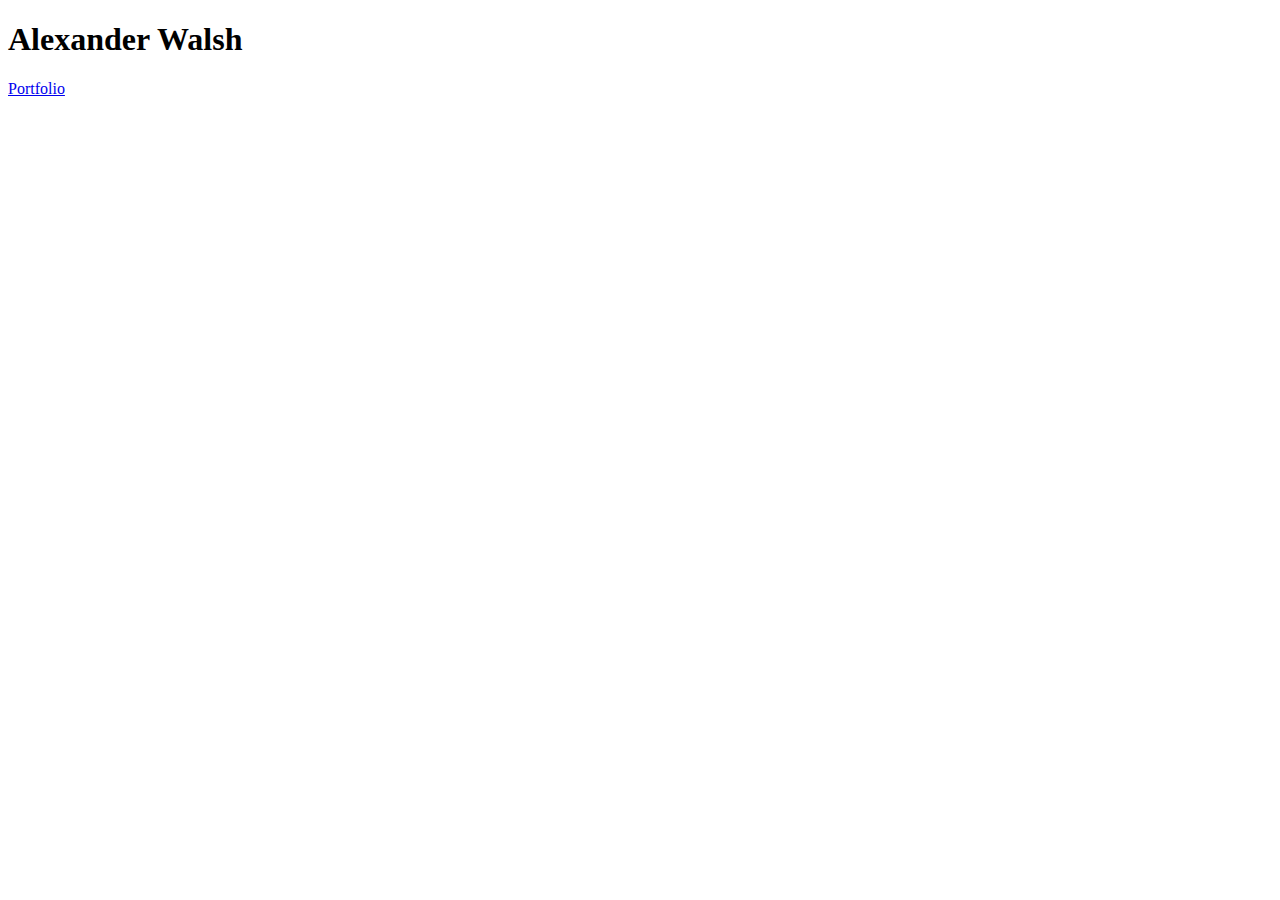
<file: index.html>
<!DOCTYPE html>
<html lang="en">
<head>
    <meta charset="UTF-8">
    <meta name="viewport" content="width=device-width, initial-scale=1.0">
    <title>Alexander Walsh</title>
</head>
<body>
    <h1>Alexander Walsh</h1>
    <a href="portfolio/index.html">Portfolio</a>
</body>
</html>
</file>
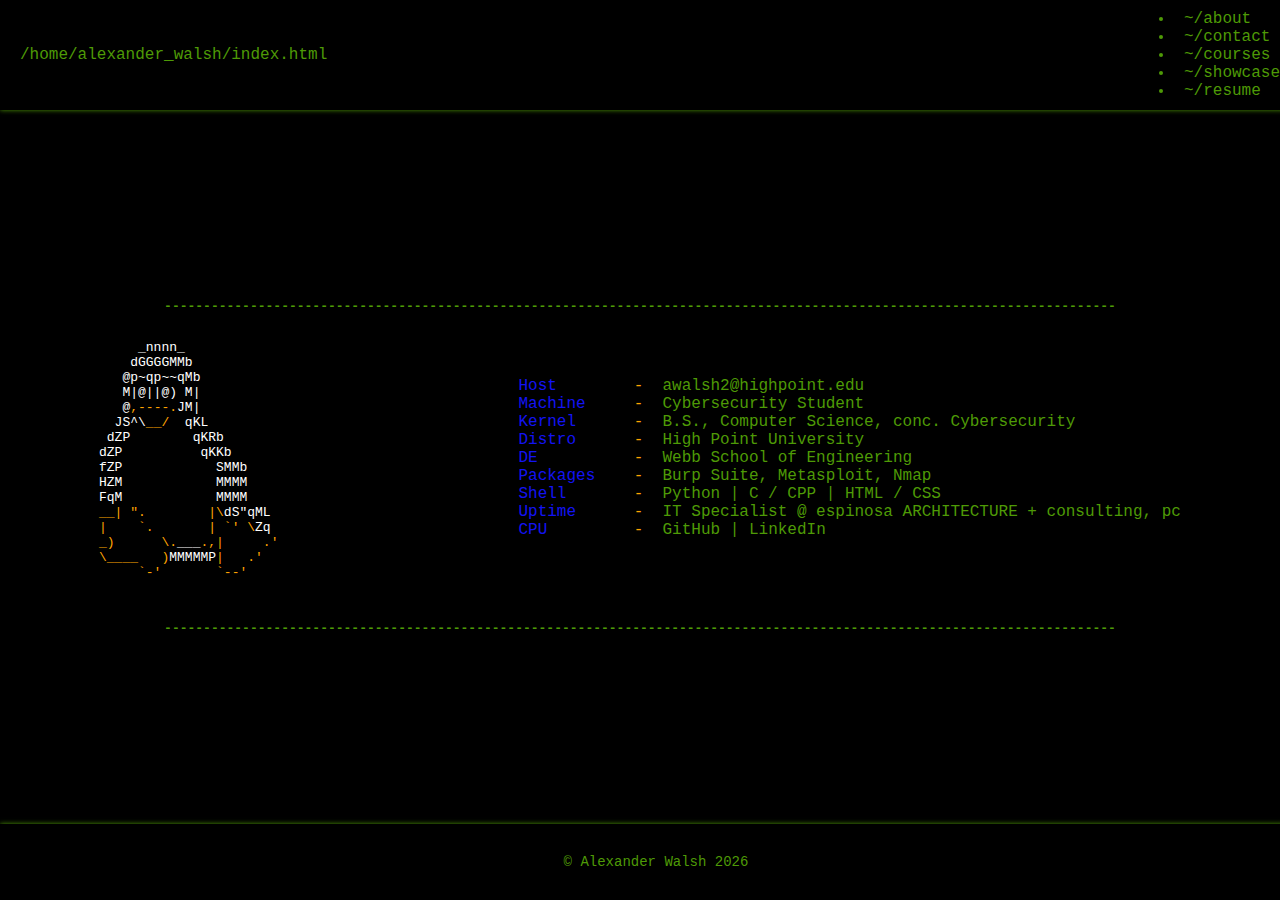
<file: html/index.html>
<!DOCTYPE html>
<html lang="en">

<head>
    <meta charset="UTF-8">
    <meta name="viewport" content="width=device-width, initial-scale=1.0">
    <link rel="stylesheet" href="../css/styles.css">
    <link rel="icon" type="image/x-icon" href="../images/favicon.ico">
    <title>alexander_walsh</title>
</head>

<body>

    <header>
        <div id="logo">
            <p>
                <a href="index.html">/home/alexander_walsh/index.html</a>
            </p>
        </div>
        <div>
            <nav>
                <li><a href="about.html">~/about</a></li>
                <li><a href="contact.html">~/contact</a></li>
                <li><a href="courses.html">~/courses</a></li>
                <li><a href="projects.html">~/showcase</a></li>
                <li><a href="resume.html">~/resume</a></li>
            </nav>
        </div>
    </header>

    <main>

        <pre><b>--------------------------------------------------------------------------------------------------------------------------</b></pre>

        <div id="main-text">

            <div id="ascii-block">
                <pre>
<span style="color: white;">     _nnnn_
    dGGGGMMb
   @p~qp~~qMb
   M|@||@) M|
   @</span><span style="color: orange;">,----.</span><span style="color: white;">JM|
  JS^\</span><span style="color: orange;">__/</span><span style="color: white;">  qKL
 dZP        qKRb
dZP          qKKb
fZP            SMMb
HZM            MMMM
FqM            MMMM</span>
<span style="color: orange;">__| ".        |\</span><span style="color: white;">dS"qML</span>
<span style="color: orange;">|    `.       | `' \</span><span style="color: white;">Zq</span>
<span style="color: orange;">_)      \.</span><span style="color: white;">___</span><span style="color: orange;">.,|     .'
\____   )</span><span style="color: white;">MMMMMP</span><span style="color: orange;">|   .'
     `-'       `--'</span>
                </pre>
            </div>

            <div id="home-info-block">
                <pre style="font-family: 'Fira Code', monospace;">
<span style="color: #1313f3;">Host</span>        <span style="color: orange;">-</span>  awalsh2@highpoint.edu
<span style="color: #1313f3;">Machine</span>     <span style="color: orange;">-</span>  Cybersecurity Student
<span style="color: #1313f3;">Kernel</span>      <span style="color: orange;">-</span>  B.S., Computer Science, conc. Cybersecurity
<span style="color: #1313f3;">Distro</span>      <span style="color: orange;">-</span>  High Point University
<span style="color: #1313f3;">DE</span>          <span style="color: orange;">-</span>  Webb School of Engineering
<span style="color: #1313f3;">Packages</span>    <span style="color: orange;">-</span>  Burp Suite, Metasploit, Nmap
<span style="color: #1313f3;">Shell</span>       <span style="color: orange;">-</span>  Python | C / CPP | HTML / CSS
<span style="color: #1313f3;">Uptime</span>      <span style="color: orange;">-</span>  IT Specialist @ espinosa ARCHITECTURE + consulting, pc
<span style="color: #1313f3;">CPU</span>         <span style="color: orange;">-</span>  <a href="https://github.com/walshyaw">GitHub</a> | <a href="https://linkedin.com/in/amwalshh">LinkedIn</a>
                </pre>
            </div>

        </div>

        <pre><b>--------------------------------------------------------------------------------------------------------------------------</b></pre>

    </main>

    <footer>
        <p>&copy; Alexander Walsh 2026</p>
    </footer>

</body>

</html>
</file>
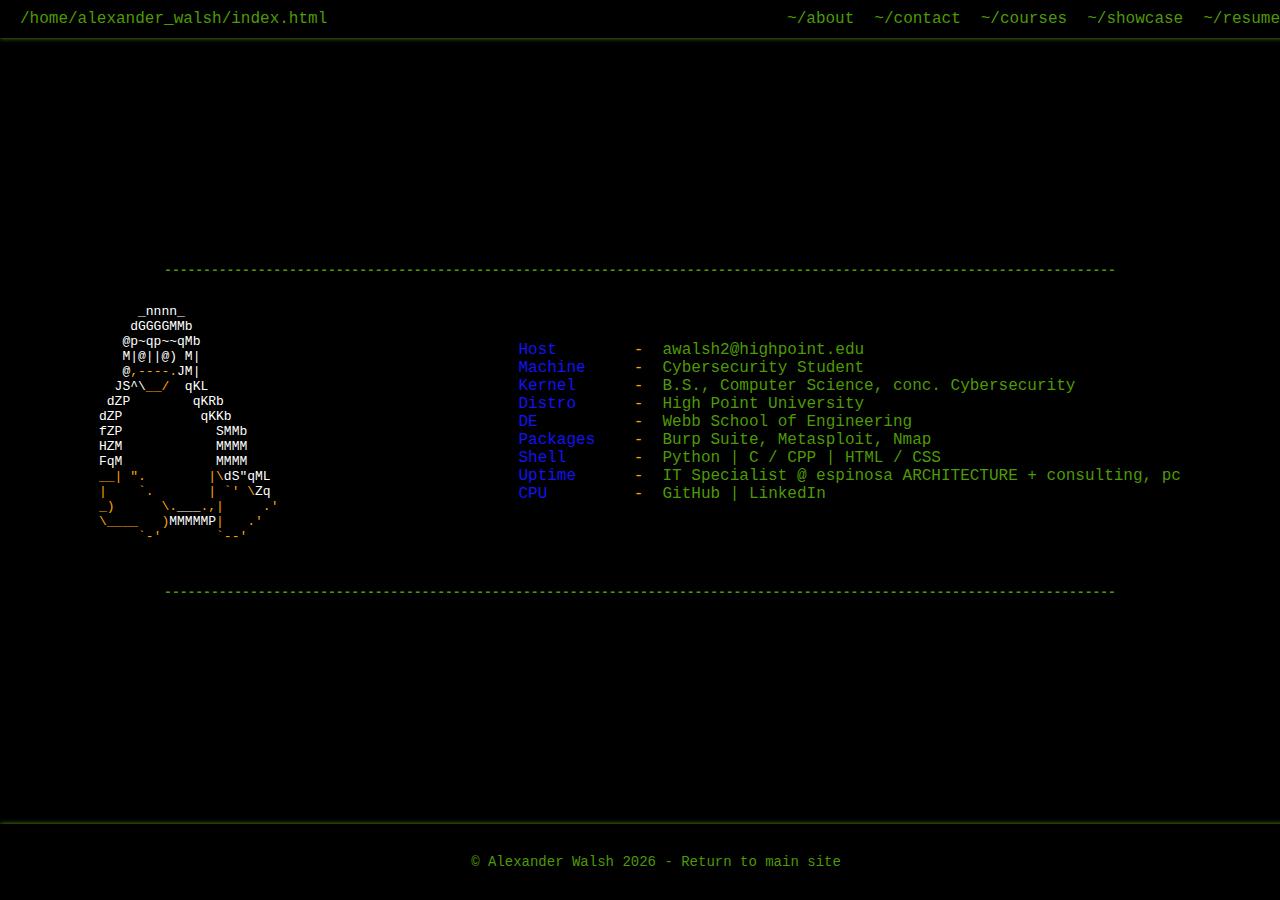
<file: portfolio/index.html>
<!DOCTYPE html>
<html lang="en">

<head>
    <meta charset="UTF-8">
    <meta name="viewport" content="width=device-width, initial-scale=1.0">
    <link href="https://cdn.jsdelivr.net/npm/bootstrap@5.3.8/dist/css/bootstrap.min.css" rel="stylesheet" integrity="sha384-sRIl4kxILFvY47J16cr9ZwB07vP4J8+LH7qKQnuqkuIAvNWLzeN8tE5YBujZqJLB" crossorigin="anonymous">
    <link rel="stylesheet" href="css/styles.css">
    <link rel="icon" type="image/x-icon" href="images/favicon.ico">
    <title>alexander_walsh</title>
</head>

<body>

    <header>
        <div id="logo">
            <p>
                <a href="index.html">/home/alexander_walsh/index.html</a>
            </p>
        </div>
        <div>
            <nav>
                <ul>
                    <li><a href="html/about.html">~/about</a></li>
                    <li><a href="html/contact.html">~/contact</a></li>
                    <li><a href="html/courses.html">~/courses</a></li>
                    <li><a href="html/projects.html">~/showcase</a></li>
                    <li><a href="html/resume.html">~/resume</a></li>
                </ul>
            </nav>
        </div>
    </header>

    <main>

        <pre><b>--------------------------------------------------------------------------------------------------------------------------</b></pre>

        <div id="main-text">

            <div id="ascii-block">
                <pre>
<span style="color: white;">     _nnnn_
    dGGGGMMb
   @p~qp~~qMb
   M|@||@) M|
   @</span><span style="color: orange;">,----.</span><span style="color: white;">JM|
  JS^\</span><span style="color: orange;">__/</span><span style="color: white;">  qKL
 dZP        qKRb
dZP          qKKb
fZP            SMMb
HZM            MMMM
FqM            MMMM</span>
<span style="color: orange;">__| ".        |\</span><span style="color: white;">dS"qML</span>
<span style="color: orange;">|    `.       | `' \</span><span style="color: white;">Zq</span>
<span style="color: orange;">_)      \.</span><span style="color: white;">___</span><span style="color: orange;">.,|     .'
\____   )</span><span style="color: white;">MMMMMP</span><span style="color: orange;">|   .'
     `-'       `--'</span>
                </pre>
            </div>

            <div id="home-info-block">
                <pre style="font-family: 'Fira Code', monospace;">
<span style="color: #1313f3;">Host</span>        <span style="color: orange;">-</span>  awalsh2@highpoint.edu
<span style="color: #1313f3;">Machine</span>     <span style="color: orange;">-</span>  Cybersecurity Student
<span style="color: #1313f3;">Kernel</span>      <span style="color: orange;">-</span>  B.S., Computer Science, conc. Cybersecurity
<span style="color: #1313f3;">Distro</span>      <span style="color: orange;">-</span>  High Point University
<span style="color: #1313f3;">DE</span>          <span style="color: orange;">-</span>  Webb School of Engineering
<span style="color: #1313f3;">Packages</span>    <span style="color: orange;">-</span>  Burp Suite, Metasploit, Nmap
<span style="color: #1313f3;">Shell</span>       <span style="color: orange;">-</span>  Python | C / CPP | HTML / CSS
<span style="color: #1313f3;">Uptime</span>      <span style="color: orange;">-</span>  IT Specialist @ espinosa ARCHITECTURE + consulting, pc
<span style="color: #1313f3;">CPU</span>         <span style="color: orange;">-</span>  <a href="https://github.com/walshyaw">GitHub</a> | <a href="https://linkedin.com/in/amwalshh">LinkedIn</a>
                </pre>
            </div>

        </div>

        <pre><b>--------------------------------------------------------------------------------------------------------------------------</b></pre>

    </main>

    <footer>
        <p>&copy; Alexander Walsh 2026 - <a href="https://alexanderwalsh.dev">Return to main site</a></p>
    </footer>

    <script src="https://cdn.jsdelivr.net/npm/bootstrap@5.3.8/dist/js/bootstrap.bundle.min.js" integrity="sha384-FKyoEForCGlyvwx9Hj09JcYn3nv7wiPVlz7YYwJrWVcXK/BmnVDxM+D2scQbITxI" crossorigin="anonymous"></script>
    <script src="https://cdn.jsdelivr.net/npm/@popperjs/core@2.11.8/dist/umd/popper.min.js" integrity="sha384-I7E8VVD/ismYTF4hNIPjVp/Zjvgyol6VFvRkX/vR+Vc4jQkC+hVqc2pM8ODewa9r" crossorigin="anonymous"></script>
    <script src="https://cdn.jsdelivr.net/npm/bootstrap@5.3.8/dist/js/bootstrap.min.js" integrity="sha384-G/EV+4j2dNv+tEPo3++6LCgdCROaejBqfUeNjuKAiuXbjrxilcCdDz6ZAVfHWe1Y" crossorigin="anonymous"></script>

</body>

</html>
</file>
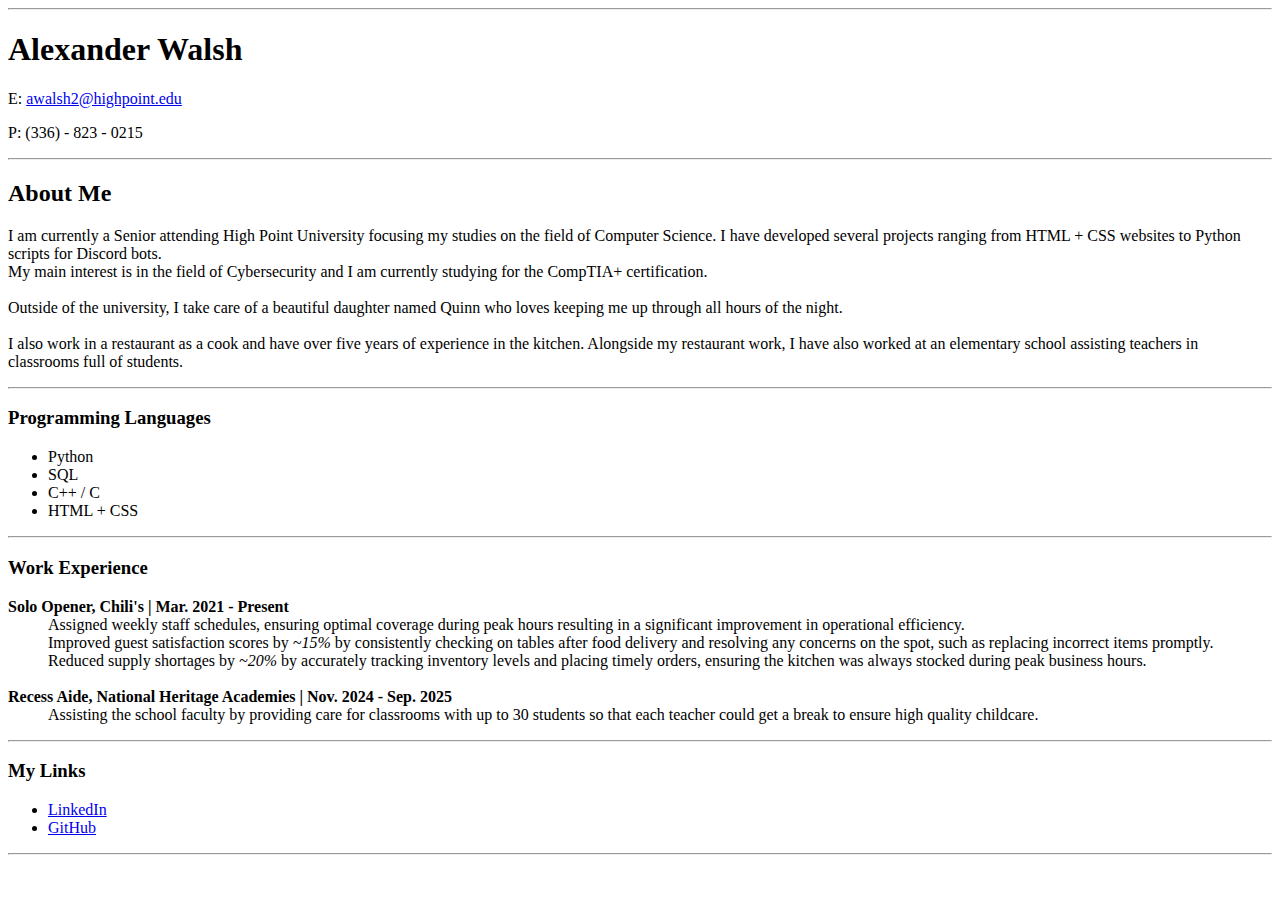
<file: old_index.html>
<!DOCTYPE html>
<html lang="en">
<head>
    <meta charset="UTF-8">
    <meta name="viewport" content="width=device-width, initial-scale=1.0">
    <link rel="icon" type="image/x-icon" href="images/favicon.png">
    <title>Alex Walsh</title>
</head>
<body>
    <header>
        <hr>
        <h1>Alexander Walsh</h1>
        <p>E: <a href="mailto:awalsh2@highpoint.edu">awalsh2@highpoint.edu</a></p>
        <p>P: (336) - 823 - 0215</p>
        <hr>
    </header>
    <main>
        <div>
            <h2>About Me</h2>
            <p>
                I am currently a Senior attending High Point University focusing my studies on the field of Computer Science. 
                I have developed several projects ranging from HTML + CSS websites to Python scripts for Discord bots. <br>
                My main interest is in the field of Cybersecurity and I am currently studying for the CompTIA+ certification. <br><br>
                Outside of the university, I take care of a beautiful daughter named Quinn who loves keeping me up through all hours of the night. <br><br>
                I also work in a restaurant as a cook and have over five years of experience in the kitchen. 
                Alongside my restaurant work, I have also worked at an elementary school assisting teachers in classrooms full of students.
            </p>
            <hr>
        </div>
        <div>
            <h3>Programming Languages</h3>
            <ul>
                <li>Python</li>
                <li>SQL</li>
                <li>C++ / C</li>
                <li>HTML + CSS</li>
            </ul>
            <hr>
        </div>
        <div>
            <h3>Work Experience</h3>
            <dl>
                <strong><dt>Solo Opener, Chili's | Mar. 2021 - Present</dt></strong>
                <dd>
                    Assigned weekly staff schedules, ensuring optimal coverage during peak hours resulting in a significant improvement in operational efficiency. <br>
                    Improved guest satisfaction scores by <em>~15%</em> by consistently checking on tables after food delivery and resolving any concerns on the spot, such as replacing incorrect items promptly. <br>
                    Reduced supply shortages by <em>~20%</em> by accurately tracking inventory levels and placing timely orders, ensuring the kitchen was
                    always stocked during peak business hours.
                </dd>
                <br>
                <strong><dt>Recess Aide, National Heritage Academies | Nov. 2024 - Sep. 2025</dt></strong>
                <dd>
                    Assisting the school faculty by providing care for classrooms with up to 30 students so that each teacher could get a break to ensure high quality childcare.
                </dd>
            </dl>
            <hr>
        </div>
        <div>
            <h3>My Links</h3>
            <ul>
                <li><a href="https://www.linkedin.com/in/amwalshh/">LinkedIn</a></li>
                <li><a href="https://github.com/walshyaw/">GitHub</a></li>
            </ul>
            <hr>
        </div>
    </main>
</body>
</html>
</file>
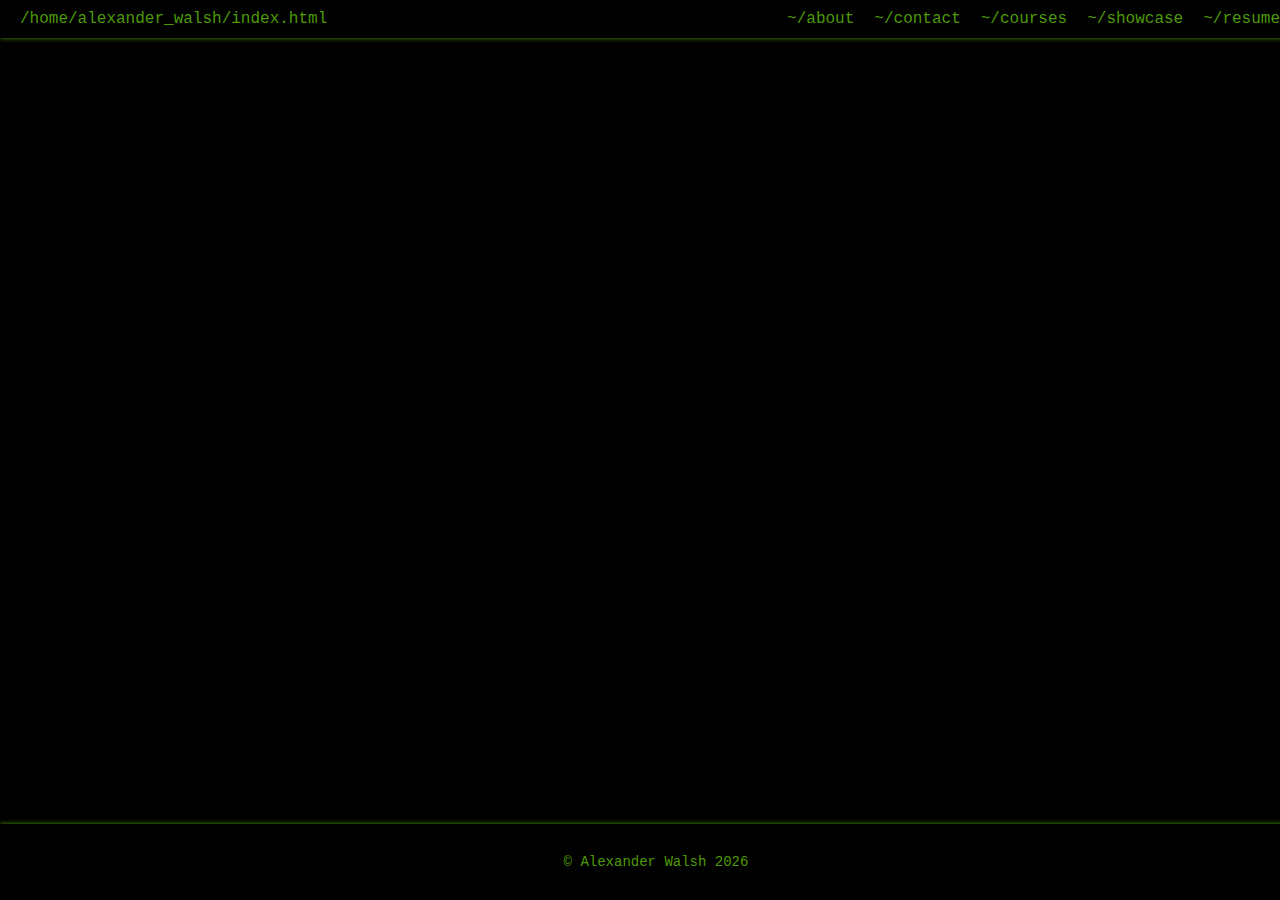
<file: html/contact.html>
<!DOCTYPE html>
<html lang="en">

<head>
    <meta charset="UTF-8">
    <meta name="viewport" content="width=device-width, initial-scale=1.0">
    <link rel="stylesheet" href="../css/styles.css">
    <link rel="icon" type="image/x-icon" href="images/favicon.ico">
    <title>alexander_walsh</title>
</head>

<body>

    <header>
        <div id="logo">
            <p>
                <a href="../index.html">/home/alexander_walsh/index.html</a>
            </p>
        </div>
        <div>
            <nav>
                <ul>
                    <li><a href="about.html">~/about</a></li>
                    <li><a href="contact.html">~/contact</a></li>
                    <li><a href="courses.html">~/courses</a></li>
                    <li><a href="projects.html">~/showcase</a></li>
                    <li><a href="resume.html">~/resume</a></li>
                </ul>
            </nav>
        </div>
    </header>

    <main>

    </main>

    <footer>
        <p>&copy; Alexander Walsh 2026</p>
    </footer>

</body>

</html>
</file>
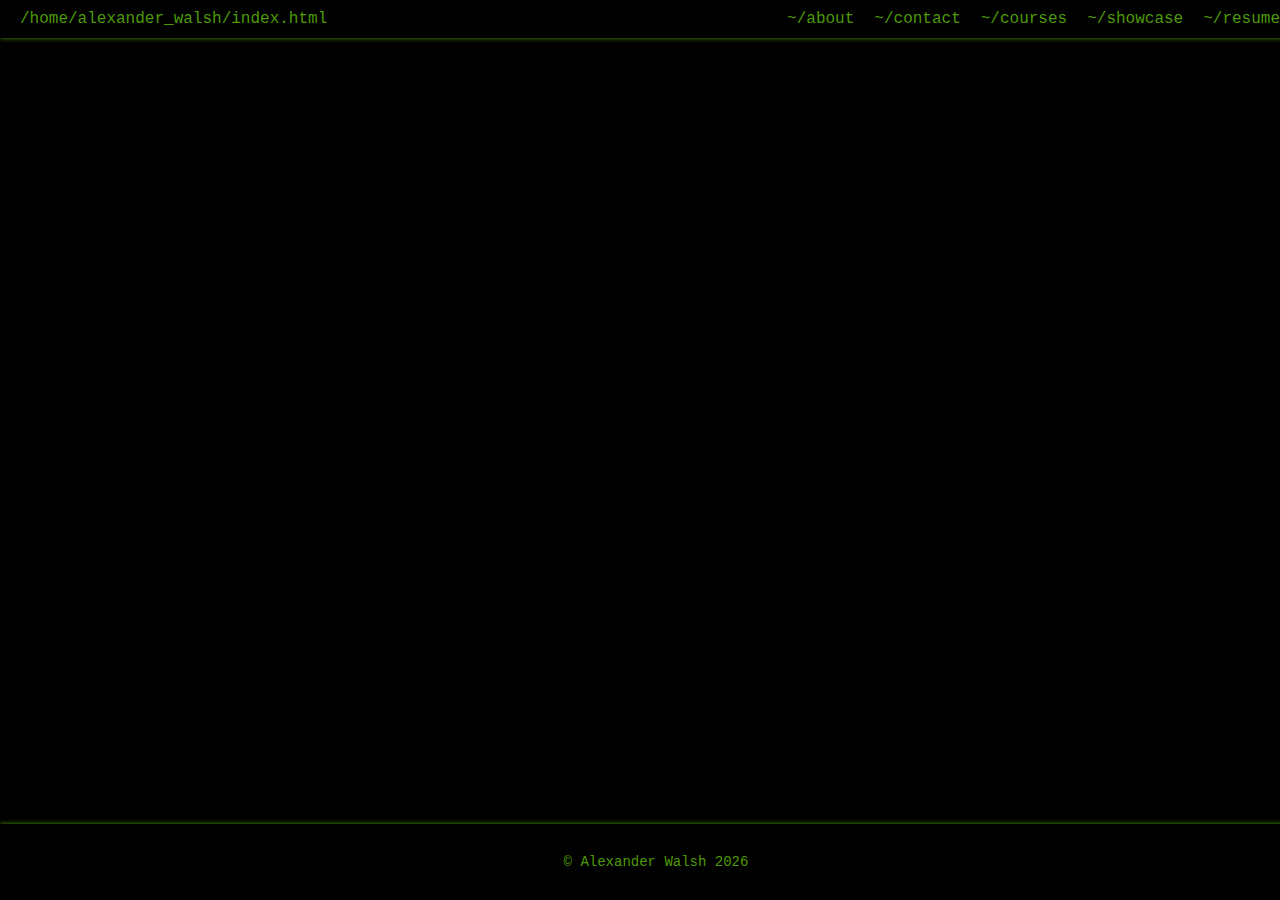
<file: html/courses.html>
<!DOCTYPE html>
<html lang="en">

<head>
    <meta charset="UTF-8">
    <meta name="viewport" content="width=device-width, initial-scale=1.0">
    <link rel="stylesheet" href="../css/styles.css">
    <link rel="icon" type="image/x-icon" href="images/favicon.ico">
    <title>alexander_walsh</title>
</head>

<body>

    <header>
        <div id="logo">
            <p>
                <a href="index.html">/home/alexander_walsh/index.html</a>
            </p>
        </div>
        <div>
            <nav>
                <ul>
                    <li><a href="about.html">~/about</a></li>
                    <li><a href="contact.html">~/contact</a></li>
                    <li><a href="courses.html">~/courses</a></li>
                    <li><a href="projects.html">~/showcase</a></li>
                    <li><a href="resume.html">~/resume</a></li>
                </ul>
            </nav>
        </div>
    </header>

    <main>
        
    </main>

    <footer>
        <p>&copy; Alexander Walsh 2026</p>
    </footer>

</body>

</html>
</file>
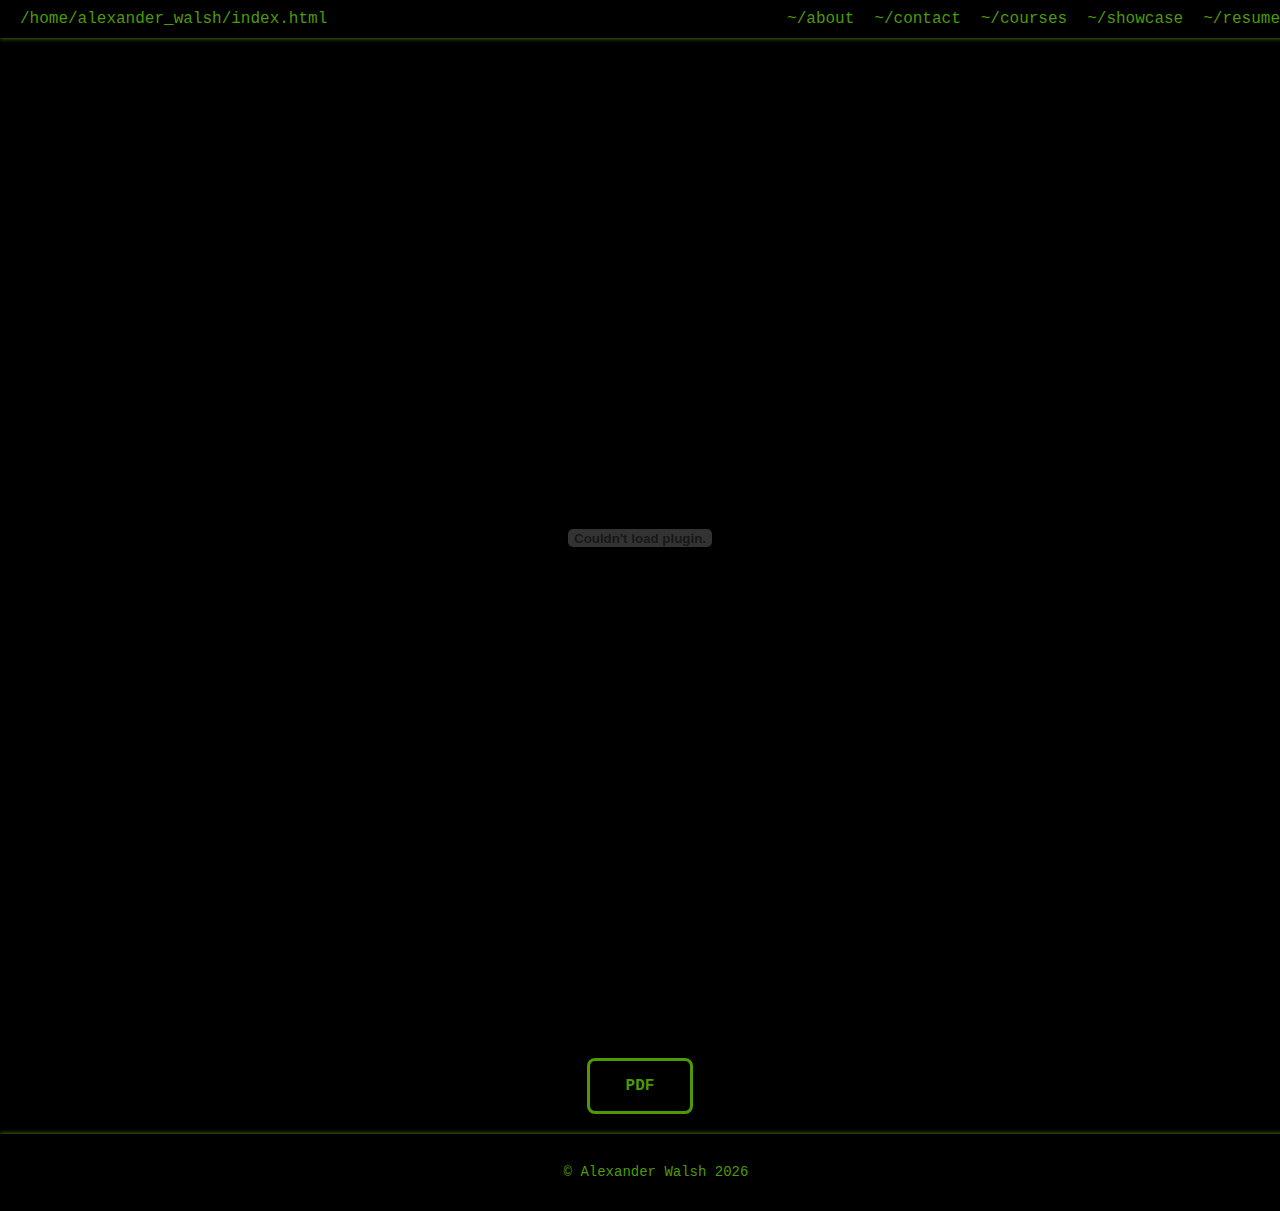
<file: html/resume.html>
<!DOCTYPE html>
<html lang="en">

<head>
    <meta charset="UTF-8">
    <meta name="viewport" content="width=device-width, initial-scale=1.0">
    <link rel="stylesheet" href="../css/styles.css">
    <link rel="stylesheet" href="../css/resume.css">
    <link rel="icon" type="image/x-icon" href="../images/favicon.ico">
    <title>alexander_walsh</title>
</head>

<body>

    <header>
        <div id="logo">
            <p>
                <a href="../index.html">/home/alexander_walsh/index.html</a>
            </p>
        </div>
        <div>
            <nav>
                <ul>
                    <li><a href="about.html">~/about</a></li>
                    <li><a href="contact.html">~/contact</a></li>
                    <li><a href="courses.html">~/courses</a></li>
                    <li><a href="projects.html">~/showcase</a></li>
                    <li><a href="resume.html">~/resume</a></li>
                </ul>
            </nav>
        </div>
    </header>

    <main>
        <object class="pdf" 
                data="../requirements/walsh_Alexander_Resume.pdf"
                width="800"
                height="1000">
        </object>
        <a href="../requirements/walsh_Alexander_Resume.pdf"
            download target="_blank"
            id="resume-button">
            <b>PDF</b>
        </a>
    </main>

    <footer>
        <p>&copy; Alexander Walsh 2026</p>
    </footer>

</body>
</file>
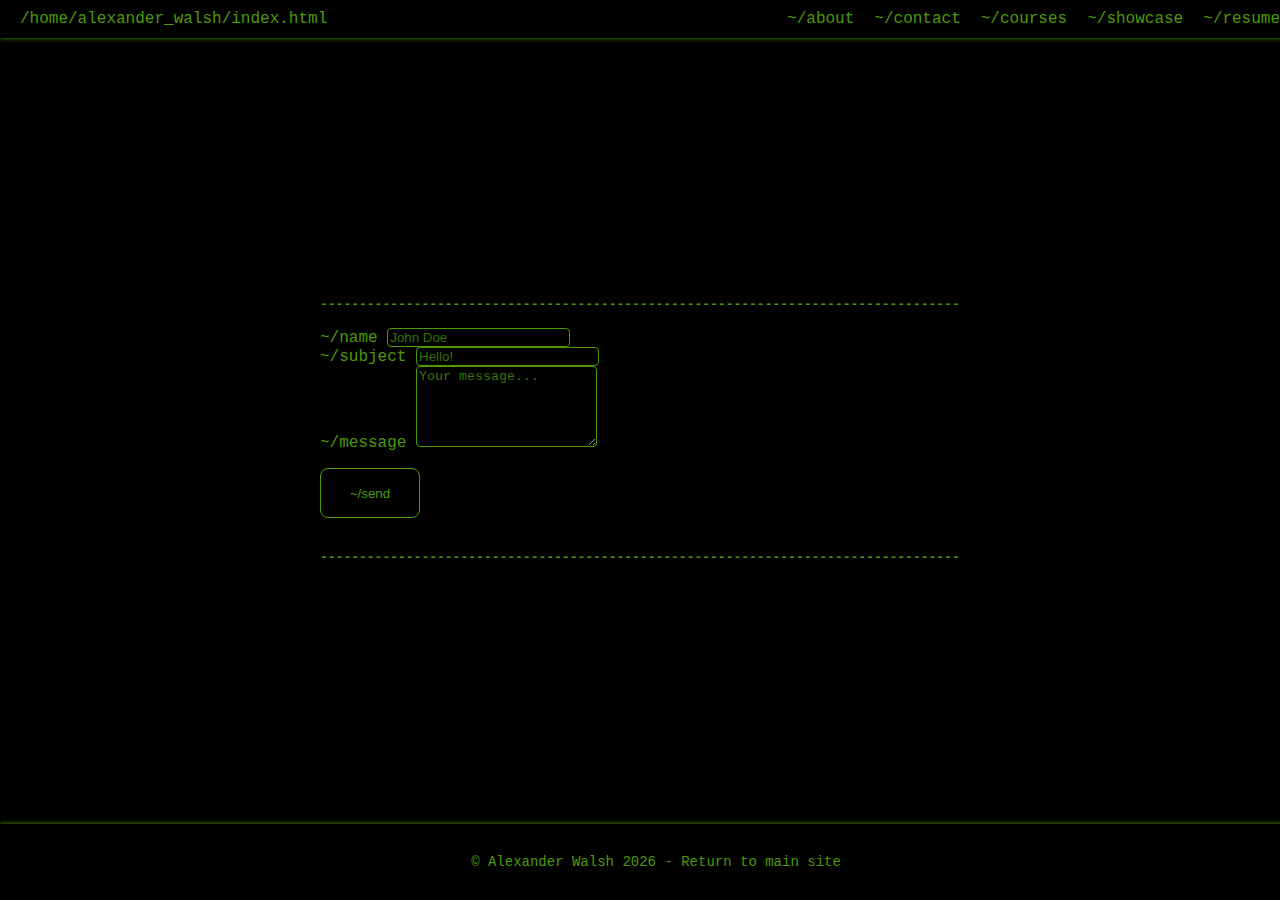
<file: portfolio/html/contact.html>
<!DOCTYPE html>
<html lang="en">


<head>
    <meta charset="UTF-8">
    <meta name="viewport" content="width=device-width, initial-scale=1.0">
    <link href="https://cdn.jsdelivr.net/npm/bootstrap@5.3.8/dist/css/bootstrap.min.css" rel="stylesheet" integrity="sha384-sRIl4kxILFvY47J16cr9ZwB07vP4J8+LH7qKQnuqkuIAvNWLzeN8tE5YBujZqJLB" crossorigin="anonymous">
    <link rel="stylesheet" href="../css/styles.css">
    <link rel="stylesheet" href="../css/contact.css">
    <link rel="icon" type="image/x-icon" href="../images/favicon.ico">
    <title>alexander_walsh</title>
</head>


<body>


    <header>
        <div id="logo">
            <p>
                <a href="../index.html">/home/alexander_walsh/index.html</a>
            </p>
        </div>
        <div>
            <nav>
                <ul>
                    <li><a href="about.html">~/about</a></li>
                    <li><a href="contact.html">~/contact</a></li>
                    <li><a href="courses.html">~/courses</a></li>
                    <li><a href="projects.html">~/showcase</a></li>
                    <li><a href="resume.html">~/resume</a></li>
                </ul>
            </nav>
        </div>
    </header>


    <main>
        <div id="contact-block">
            <pre><b>--------------------------------------------------------------------------------------------------------------------------</b></pre>
            <form id="contact-form">

                <div class="mb-3">
                    <label for="name" class="form-label">~/name</label>
                    <input type="text" class="form-control" id="name" placeholder="John Doe">
                </div>

                <div class="mb-3">
                    <label for="subject" class="form-label">~/subject</label>
                    <input type="text" class="form-control" id="subject" placeholder="Hello!">
                </div>

                <div class="mb-3">
                    <label for="message" class="form-label">~/message</label>
                    <textarea class="form-control" id="message" rows="5" placeholder="Your message..."></textarea>
                </div>

                <button type="submit" id="submit-button">~/send</button>

            </form>
            <pre><b>--------------------------------------------------------------------------------------------------------------------------</b></pre>
        </div>
    </main>


    <footer>
        <p>&copy; Alexander Walsh 2026 - <a href="https://alexanderwalsh.dev">Return to main site</a></p>
    </footer>


    <script src="https://cdn.jsdelivr.net/npm/bootstrap@5.3.8/dist/js/bootstrap.bundle.min.js" integrity="sha384-FKyoEForCGlyvwx9Hj09JcYn3nv7wiPVlz7YYwJrWVcXK/BmnVDxM+D2scQbITxI" crossorigin="anonymous"></script>
    <script src="https://cdn.jsdelivr.net/npm/@popperjs/core@2.11.8/dist/umd/popper.min.js" integrity="sha384-I7E8VVD/ismYTF4hNIPjVp/Zjvgyol6VFvRkX/vR+Vc4jQkC+hVqc2pM8ODewa9r" crossorigin="anonymous"></script>
    <script src="https://cdn.jsdelivr.net/npm/bootstrap@5.3.8/dist/js/bootstrap.min.js" integrity="sha384-G/EV+4j2dNv+tEPo3++6LCgdCROaejBqfUeNjuKAiuXbjrxilcCdDz6ZAVfHWe1Y" crossorigin="anonymous"></script>


</body>


</html>
</file>
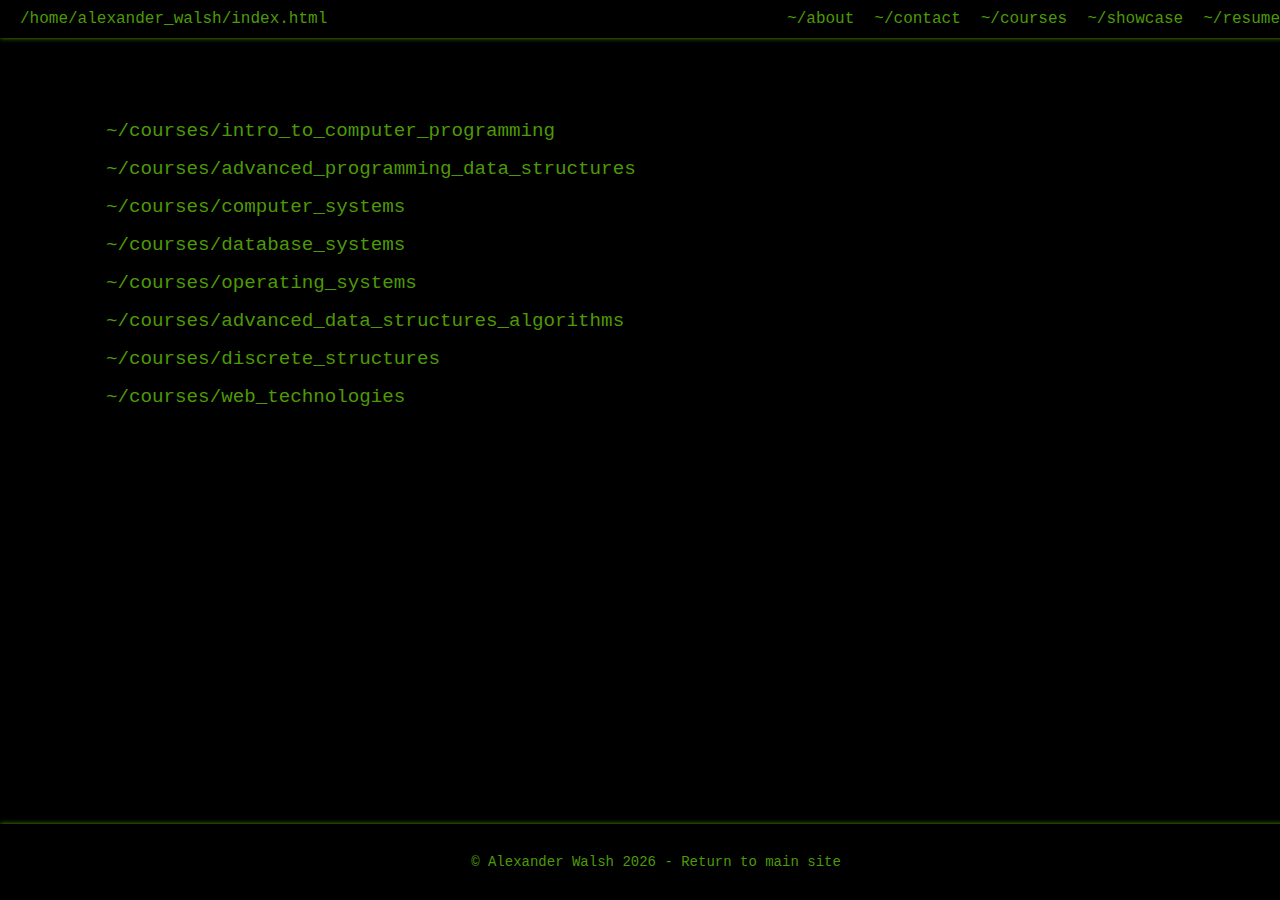
<file: portfolio/html/courses.html>
<!DOCTYPE html>
<html lang="en">


<head>
    <meta charset="UTF-8">
    <meta name="viewport" content="width=device-width, initial-scale=1.0">
    <link href="https://cdn.jsdelivr.net/npm/bootstrap@5.3.8/dist/css/bootstrap.min.css" rel="stylesheet" integrity="sha384-sRIl4kxILFvY47J16cr9ZwB07vP4J8+LH7qKQnuqkuIAvNWLzeN8tE5YBujZqJLB" crossorigin="anonymous">
    <link rel="stylesheet" href="../css/styles.css">
    <link rel="stylesheet" href="../css/courses.css">
    <link rel="icon" type="image/x-icon" href="../images/favicon.ico">
    <title>alexander_walsh</title>
</head>


<body>


    <header>
        <div id="logo">
            <p>
                <a href="../index.html">/home/alexander_walsh/index.html</a>
            </p>
        </div>
        <div>
            <nav>
                <ul>
                    <li><a href="about.html">~/about</a></li>
                    <li><a href="contact.html">~/contact</a></li>
                    <li><a href="courses.html">~/courses</a></li>
                    <li><a href="projects.html">~/showcase</a></li>
                    <li><a href="resume.html">~/resume</a></li>
                </ul>
            </nav>
        </div>
    </header>


    <main>
        <div id="courses-list">

            <div class="course-item">
                <p class="course">~/courses/intro_to_computer_programming</p>
                <p class="course-description">
                    An introduction to the fundamentals of programming using a high-level, structured programming language such as C.
                    Emphasis will be placed on syntax and semantics of the language to write correct, efficient, and easily modifiable programs.
                    Topics include, but are not limited to, assignment statements, conditional and iterative control structures, functions, simple data structures, and software development.
                </p>
            </div>

            <div class="course-item">
                <p class="course">~/courses/advanced_programming_data_structures</p>
                <p class="course-description">
                    This course covers more advanced fundamentals of programming including problem-solving strategies,
                    the concept of an algorithm and basic data structures in an object-oriented language such as C++.
                    Various programming concepts will be introduced such as recursion, string processing, classes, sorting,
                    searching, linked lists, stacks, queues, and trees.
                </p>
            </div>

            <div class="course-item">
                <p class="course">~/courses/computer_systems</p>
                <p class="course-description">
                    An introduction to instruction set architecture, microarchitecture, and system architecture.
                    Topics include basic computer organization, central processor and memory, addressing techniques, data representation,
                    fundamental programming techniques in assembly and machine language as it relates to operating systems and high level languages.
                    The course also includes exposure to networking and communication as well as parallel and distributed computing.
                </p>
            </div>

            <div class="course-item">
                <p class="course">~/courses/database_systems</p>
                <p class="course-description">
                    This course covers database design and the use of databases in web, mobile and cloud applications.
                    It includes extensive coverage of the relational model, relational algebra, and SQL as well as NoSQL designs.
                    The course also features database design and relational design principles based on dependencies and normal forms.
                    There will be a programming project, which explores database design and management by utilizing appropriate features of SQL.
                </p>
            </div>

            <div class="course-item">
                <p class="course">~/courses/operating_systems</p>
                <p class="course-description">
                    An introduction to the various components of an operating system, including schedulers,
                    memory management, interrupt handling, resource allocation, security and protection.
                    Examples presented will be based on UNIX and other popular operating systems.
                    Each student will participate in projects that involve kernel modifications, shell scripting,
                    and simulations of components within the operating system.
                </p>
            </div>

            <div class="course-item">
                <p class="course">~/courses/advanced_data_structures_algorithms</p>
                <p class="course-description">
                    This course places the focus on algorithm development utilizing advanced data structures such as graphs and trees.
                    Various programming strategies will be addressed such as greedy, divide and conquer, backtracking, branch and bound and dynamic programming.
                    Other topics include recursion, algorithm analysis, object oriented programming and event driven programs.
                </p>
            </div>

            <div class="course-item">
                <p class="course">~/courses/discrete_structures</p>
                <p class="course-description">
                    The purpose of this course is to understand and use (abstract) discrete structures that are backbones of computer science.
                    This course teaches the students techniques in how to think logically and mathematically and apply these techniques in solving problems.
                    In particular, this class is meant to introduce logic, proofs, sets, relations, functions,
                    counting, and probability, with an emphasis on applications in computer science.
                </p>
            </div>

            <div class="course-item">
                <p class="course">~/courses/web_technologies</p>
                <p class="course-description">
                    A study of advanced web technologies with an emphasis on full stack development including
                    usage of a database to facilitate the retention and delivery of information.
                    Various scripting languages such as PHP and JavaScript will be used during the course.
                    Each student will participate in a series of projects that will focus on creation of a dynamic interactive web site.
                </p>
            </div>

            
        </div>
    </main>


    <footer>
        <p>&copy; Alexander Walsh 2026 - <a href="https://alexanderwalsh.dev">Return to main site</a></p>
    </footer>


    <script src="https://cdn.jsdelivr.net/npm/bootstrap@5.3.8/dist/js/bootstrap.bundle.min.js" integrity="sha384-FKyoEForCGlyvwx9Hj09JcYn3nv7wiPVlz7YYwJrWVcXK/BmnVDxM+D2scQbITxI" crossorigin="anonymous"></script>
    <script src="https://cdn.jsdelivr.net/npm/@popperjs/core@2.11.8/dist/umd/popper.min.js" integrity="sha384-I7E8VVD/ismYTF4hNIPjVp/Zjvgyol6VFvRkX/vR+Vc4jQkC+hVqc2pM8ODewa9r" crossorigin="anonymous"></script>
    <script src="https://cdn.jsdelivr.net/npm/bootstrap@5.3.8/dist/js/bootstrap.min.js" integrity="sha384-G/EV+4j2dNv+tEPo3++6LCgdCROaejBqfUeNjuKAiuXbjrxilcCdDz6ZAVfHWe1Y" crossorigin="anonymous"></script>


</body>


</html>
</file>
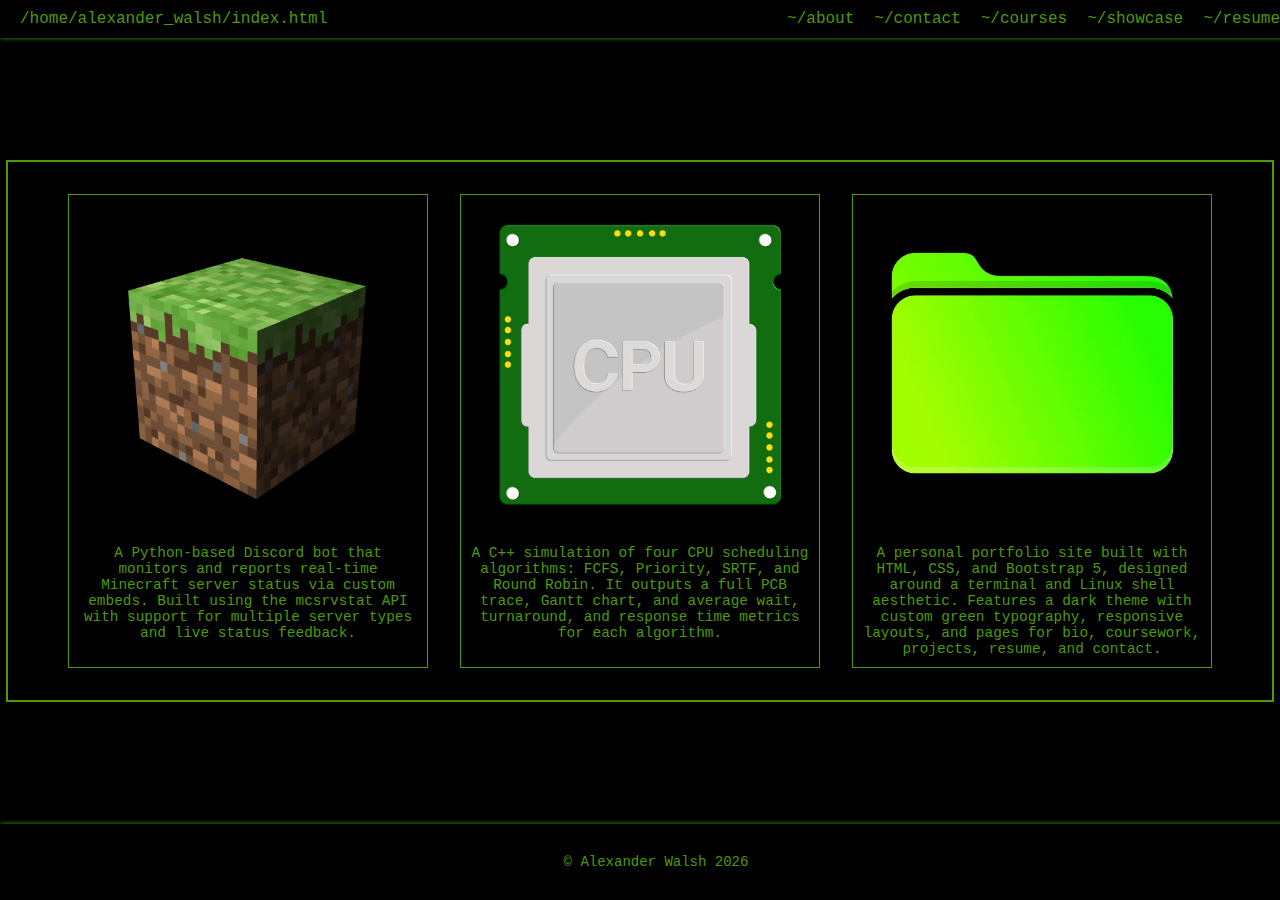
<file: portfolio/html/projects.html>
<!DOCTYPE html>
<html lang="en">


<head>
    <meta charset="UTF-8">
    <meta name="viewport" content="width=device-width, initial-scale=1.0">
    <link href="https://cdn.jsdelivr.net/npm/bootstrap@5.3.8/dist/css/bootstrap.min.css" rel="stylesheet" integrity="sha384-sRIl4kxILFvY47J16cr9ZwB07vP4J8+LH7qKQnuqkuIAvNWLzeN8tE5YBujZqJLB" crossorigin="anonymous">
    <link rel="stylesheet" href="../css/styles.css">
    <link rel="stylesheet" href="../css/projects.css">
    <link rel="icon" type="image/x-icon" href="../images/favicon.ico">
    <title>alexander_walsh</title>
</head>


<body>


    <header>
        <div id="logo">
            <p>
                <a href="../index.html">/home/alexander_walsh/index.html</a>
            </p>
        </div>
        <div>
            <nav>
                <ul>
                    <li><a href="about.html">~/about</a></li>
                    <li><a href="contact.html">~/contact</a></li>
                    <li><a href="courses.html">~/courses</a></li>
                    <li><a href="projects.html">~/showcase</a></li>
                    <li><a href="resume.html">~/resume</a></li>
                </ul>
            </nav>
        </div>
    </header>


    <main>
        <div id="projects">

            <a href="https://github.com/walshyaw/Blockwatch" target="_blank"><div class="project">
                <div class="project-img-container">
                    <img src="../images/minecraft-logo.png" alt="minecraft-logo-img" class="project-img">
                </div>
                <p class="project-text">
                    A Python-based Discord bot that monitors and reports real-time Minecraft server status via custom embeds.
                    Built using the mcsrvstat API with support for multiple server types and live status feedback.
                </p>
            </div></a>

            <a href="https://github.com/walshyaw/CPU-Scheduler" target="_blank"><div class="project">
                <div class="project-img-container">
                    <img src="../images/cpu-img.png" alt="cpu-img" class="project-img">
                </div>
                <p class="project-text">
                    A C++ simulation of four CPU scheduling algorithms: FCFS, Priority, SRTF, and Round Robin.
                    It outputs a full PCB trace, Gantt chart, and average wait, turnaround, and response time metrics for each algorithm.
                </p>
            </div></a>

            <a href="https://github.com/walshyaw/walshyaw.github.io" target="_blank"><div class="project">
                <div class="project-img-container">
                    <img src="../images/green-folder-img.png" alt="green-folder-img" class="project-img">
                </div>
                <p class="project-text">
                    A personal portfolio site built with HTML, CSS, and Bootstrap 5, designed around a terminal and Linux shell aesthetic.
                    Features a dark theme with custom green typography, responsive layouts, and pages for bio, coursework, projects, resume, and contact.
                </p>
            </div></a>

        </div>
    </main>


    <footer>
        <p>&copy; Alexander Walsh 2026</p>
    </footer>


    <script src="https://cdn.jsdelivr.net/npm/bootstrap@5.3.8/dist/js/bootstrap.bundle.min.js" integrity="sha384-FKyoEForCGlyvwx9Hj09JcYn3nv7wiPVlz7YYwJrWVcXK/BmnVDxM+D2scQbITxI" crossorigin="anonymous"></script>
    <script src="https://cdn.jsdelivr.net/npm/@popperjs/core@2.11.8/dist/umd/popper.min.js" integrity="sha384-I7E8VVD/ismYTF4hNIPjVp/Zjvgyol6VFvRkX/vR+Vc4jQkC+hVqc2pM8ODewa9r" crossorigin="anonymous"></script>
    <script src="https://cdn.jsdelivr.net/npm/bootstrap@5.3.8/dist/js/bootstrap.min.js" integrity="sha384-G/EV+4j2dNv+tEPo3++6LCgdCROaejBqfUeNjuKAiuXbjrxilcCdDz6ZAVfHWe1Y" crossorigin="anonymous"></script>


</body>


</html>
</file>
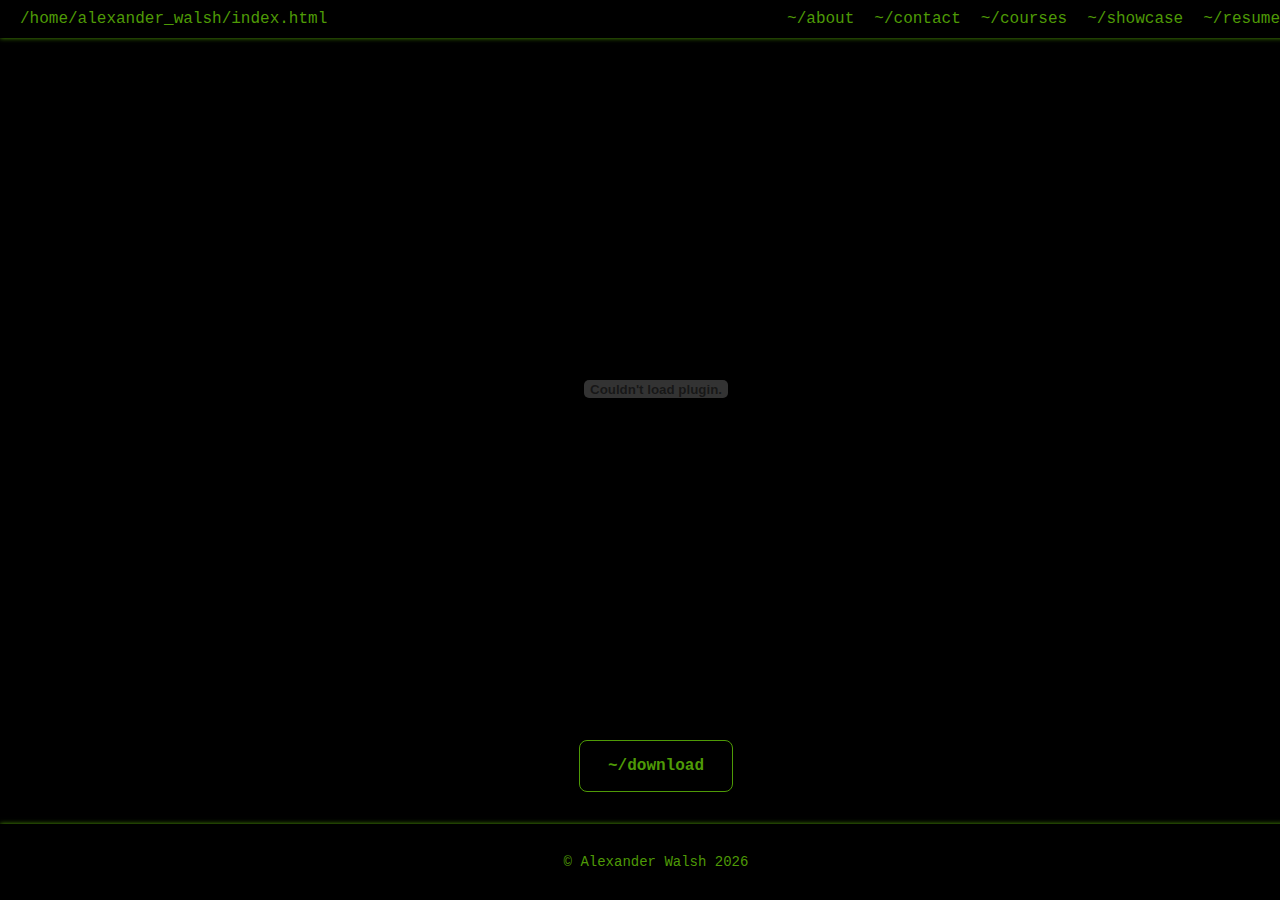
<file: portfolio/html/resume.html>
<!DOCTYPE html>
<html lang="en">


<head>
    <meta charset="UTF-8">
    <meta name="viewport" content="width=device-width, initial-scale=1.0">
    <link href="https://cdn.jsdelivr.net/npm/bootstrap@5.3.8/dist/css/bootstrap.min.css" rel="stylesheet" integrity="sha384-sRIl4kxILFvY47J16cr9ZwB07vP4J8+LH7qKQnuqkuIAvNWLzeN8tE5YBujZqJLB" crossorigin="anonymous">
    <link rel="stylesheet" href="../css/styles.css">
    <link rel="stylesheet" href="../css/resume.css">
    <link rel="icon" type="image/x-icon" href="../images/favicon.ico">
    <title>alexander_walsh</title>
</head>


<body>


    <header>
        <div id="logo">
            <p>
                <a href="../index.html">/home/alexander_walsh/index.html</a>
            </p>
        </div>
        <div>
            <nav>
                <ul>
                    <li><a href="about.html">~/about</a></li>
                    <li><a href="contact.html">~/contact</a></li>
                    <li><a href="courses.html">~/courses</a></li>
                    <li><a href="projects.html">~/showcase</a></li>
                    <li><a href="resume.html">~/resume</a></li>
                </ul>
            </nav>
        </div>
    </header>


    <main>
        <object class="pdf" data="../pdfs/walsh_Alexander_Resume.pdf"></object>
        <a href="../pdfs/walsh_Alexander_Resume.pdf"
            download target="_blank"
            id="resume-button">
            <b>~/download</b>
        </a>
    </main>


    <footer>
        <p>&copy; Alexander Walsh 2026</p>
    </footer>


    <script src="https://cdn.jsdelivr.net/npm/bootstrap@5.3.8/dist/js/bootstrap.bundle.min.js" integrity="sha384-FKyoEForCGlyvwx9Hj09JcYn3nv7wiPVlz7YYwJrWVcXK/BmnVDxM+D2scQbITxI" crossorigin="anonymous"></script>
    <script src="https://cdn.jsdelivr.net/npm/@popperjs/core@2.11.8/dist/umd/popper.min.js" integrity="sha384-I7E8VVD/ismYTF4hNIPjVp/Zjvgyol6VFvRkX/vR+Vc4jQkC+hVqc2pM8ODewa9r" crossorigin="anonymous"></script>
    <script src="https://cdn.jsdelivr.net/npm/bootstrap@5.3.8/dist/js/bootstrap.min.js" integrity="sha384-G/EV+4j2dNv+tEPo3++6LCgdCROaejBqfUeNjuKAiuXbjrxilcCdDz6ZAVfHWe1Y" crossorigin="anonymous"></script>


</body>


</html>
</file>
<file: css/styles.css>
:root {
    --color-bg: black;
    --color-primary: #4e9a06;
    --color-hover: #60bc09;
    --spacing-sm: 0.625rem;
    --spacing-md: 1rem;
    --spacing-lg: 1.5rem;
    --ascii-offset: 15rem;
}

body {
    min-height: 100vh;
    margin: 0;
    overflow-x: hidden;
    display: flex;
    flex-direction: column;
    background-color: var(--color-bg);
    color: var(--color-primary);
    font-family: 'Fira Code', monospace;
}

body a {
    text-decoration: none;
    color: var(--color-primary);
}

body a:hover {
    color: var(--color-hover);
}

header {
    width: 100%;
    display: flex;
    flex-direction: row;
    justify-content: space-between;
    align-items: center;
    margin: 0;
    padding: var(--spacing-sm);
    color: var(--color-primary);
    box-shadow: 0 0 0.3rem var(--color-primary);
}

#logo {
    padding-left: var(--spacing-sm);
}

#logo p {
    margin: 0;
}

header nav ul {
    display: flex;
    list-style-type: none;
    margin: 0;
    padding: 0;
}

header nav li {
    padding: 0 var(--spacing-sm);
}

main {
    margin: auto;
    display: flex;
    flex-direction: column;
    align-items: center;
    justify-content: center;
}

#main-text {
    display: flex;
    justify-content: center;
    align-items: center;
}

#ascii-block {
    padding-right: var(--ascii-offset);
}

footer {
    width: 100%;
    padding: var(--spacing-md);
    text-align: center;
    font-size: 0.875rem;
    box-shadow: 0 0 0.3rem var(--color-primary);
}

.pdf {
    width: 100%;
}
</file>
<file: portfolio/css/styles.css>
:root {
    --color-bg: black;
    --color-primary: #4e9a06;
    --color-hover: #60bc09;
    --spacing-sm: 0.625rem;
    --spacing-md: 1rem;
    --spacing-lg: 1.5rem;
    --ascii-offset: 15rem;
}

body {
    min-height: 100vh;
    margin: 0;
    overflow-x: hidden;
    display: flex;
    flex-direction: column;
    background-color: var(--color-bg);
    color: var(--color-primary);
    font-family: 'Fira Code', monospace;
}

body a {
    text-decoration: none;
    color: var(--color-primary);
}

body a:hover {
    color: var(--color-hover);
}

header {
    width: 100%;
    display: flex;
    flex-direction: row;
    justify-content: space-between;
    align-items: center;
    margin: 0;
    padding: var(--spacing-sm);
    color: var(--color-primary);
    box-shadow: 0 0 0.3rem var(--color-primary);
}

#logo {
    padding-left: var(--spacing-sm);
}

#logo p {
    margin: 0;
}

header nav ul {
    display: flex;
    list-style-type: none;
    margin: 0;
    padding: 0;
}

header nav li {
    padding: 0 var(--spacing-sm);
}

main {
    margin: auto;
    display: flex;
    flex-direction: column;
    align-items: center;
    justify-content: center;
}

#main-text {
    display: flex;
    justify-content: center;
    align-items: center;
}

#ascii-block {
    padding-right: var(--ascii-offset);
}

footer {
    width: 100%;
    padding: var(--spacing-md);
    text-align: center;
    font-size: 0.875rem;
    box-shadow: 0 0 0.3rem var(--color-primary);
}

.pdf {
    width: 100%;
}
</file>
<file: css/resume.css>
#resume-button {
    display: flex;
    justify-content: center;
    align-items: center;
    height: 50px;
    width: 100px;
    margin-top: 20px;
    margin-bottom: 20px;
    background-color: black;
    color: #4e9a06;
    border-color: #4e9a06;
    border-style: solid;
    border-radius: 8px;
    cursor: pointer;
}

#resume-button:hover {
    border-color: #60bc09;
}
</file>
<file: portfolio/css/contact.css>
main {
    flex-direction: column;
    padding: var(--spacing-md);
}

#contact-block {
    width: 40rem;
    max-width: 100%;
}

#contact-block pre {
    margin: 0;
    overflow: hidden;
}

#contact-form {
    padding: var(--spacing-md) 0;
}

.form-label {
    color: var(--color-primary);
    margin-bottom: 0.25rem;
}

.form-control {
    background-color: var(--color-bg);
    color: var(--color-primary);
    border: 0.0625rem solid var(--color-primary);
    border-radius: 0.25rem;
}

.form-control:focus {
    background-color: var(--color-bg);
    color: var(--color-primary);
    border-color: var(--color-hover);
    box-shadow: 0 0 0.3rem var(--color-primary);
}

.form-control::placeholder {
    color: #3a7005;
}

#submit-button {
    display: flex;
    justify-content: center;
    align-items: center;
    height: 3.125rem;
    width: 6.25rem;
    margin: var(--spacing-md) 0;
    background-color: var(--color-bg);
    color: var(--color-primary);
    border: 0.0625rem solid var(--color-primary);
    border-radius: 0.5rem;
    cursor: pointer;
}

#submit-button:hover {
    border-color: var(--color-hover);
    color: var(--color-hover);
}
</file>
<file: portfolio/css/courses.css>
main {
    margin-top: 2.5rem;
    width: 68rem;
    flex-direction: row;
    align-items: flex-start;
    padding: var(--spacing-md);
    gap: 2rem;
    font-size: 1.2rem;
}

#courses-block {
    flex-shrink: 0;
}

#courses-list {
    position: relative;
    width: 100%;
    padding: var(--spacing-md) 0;
}

#courses-list pre {
    margin: 0;
    overflow: hidden;
}

.course {
    margin: 0.25rem 0;
    padding: 0.375rem var(--spacing-sm);
}

#course-description-block {
    flex: 1;
    max-width: 50rem;
}

#course-description-block pre {
    margin: 0;
    overflow: hidden;
}

.course-description {
    display: none;
    margin: var(--spacing-sm) 0;
}

.course-item {
    position: relative;
}

.course-item:hover {
    cursor: pointer;
}

.course-item .course-description {
    display: none;
    position: absolute;
    left: 60%;
    width: 55%;
    padding: var(--spacing-sm);
    background-color: var(--color-bg);
    border: 1px solid var(--color-primary);
    box-shadow: 0 0 0.3rem var(--color-primary);
}

.course-item:hover .course-description {
    display: block;
}

.course-item:hover .course {
    color: var(--color-hover);
}
</file>
<file: portfolio/css/projects.css>
main {
    overflow: hidden;
}

#projects {
    display: flex;
    flex-direction: row;
    align-items: stretch;
    justify-content: center;
    gap: 2rem;
    width: 100%;
    max-width: 75rem;
    padding: 2rem;
    border: 2px solid var(--color-primary);
    box-shadow: 0 0 0.3rem var(--color-primary);
}

#projects a {
    flex: 0 0 30%;
    display: flex;
}

.project {
    display: flex;
    flex-direction: column;
    align-items: center;
    text-align: center;
    border: 1.5px solid var(--color-primary);
    color: var(--color-primary);
}

.project:hover {
    border-color: var(--color-hover);
    color: var(--color-hover);
    box-shadow: 0 0 0.3rem var(--color-primary);
}

.project-img-container {
    width: 100%;
    height: 20rem;
    display: flex;
    align-items: center;
    justify-content: center;
    padding: var(--spacing-sm);
}

.project-img {
    max-width: 100%;
    max-height: 100%;
    object-fit: contain;
}

.project-text {
    margin: var(--spacing-sm);
    font-size: 0.9rem;
}
</file>
<file: portfolio/css/resume.css>
main {
    flex: 1;
    flex-direction: column;
    align-items: center;
    justify-content: flex-start;
    width: 100%;
    padding: var(--spacing-md);
    margin: 0;
    overflow: hidden;
}

.pdf {
    width: 100%;
    flex: 1;
    height: 90vh;
}

#resume-button {
    display: flex;
    justify-content: center;
    align-items: center;
    height: 3.125rem;
    width: 9.5rem;
    margin: var(--spacing-md) 0;
    background-color: var(--color-bg);
    color: var(--color-primary);
    border: 0.0625rem solid var(--color-primary);
    border-radius: 0.5rem;
    cursor: pointer;
    font-family: var(--font-main);
}

#resume-button:hover {
    border-color: var(--color-hover);
    box-shadow: 0 0 0.3rem var(--color-primary);
    color: var(--color-hover);
}
</file>
